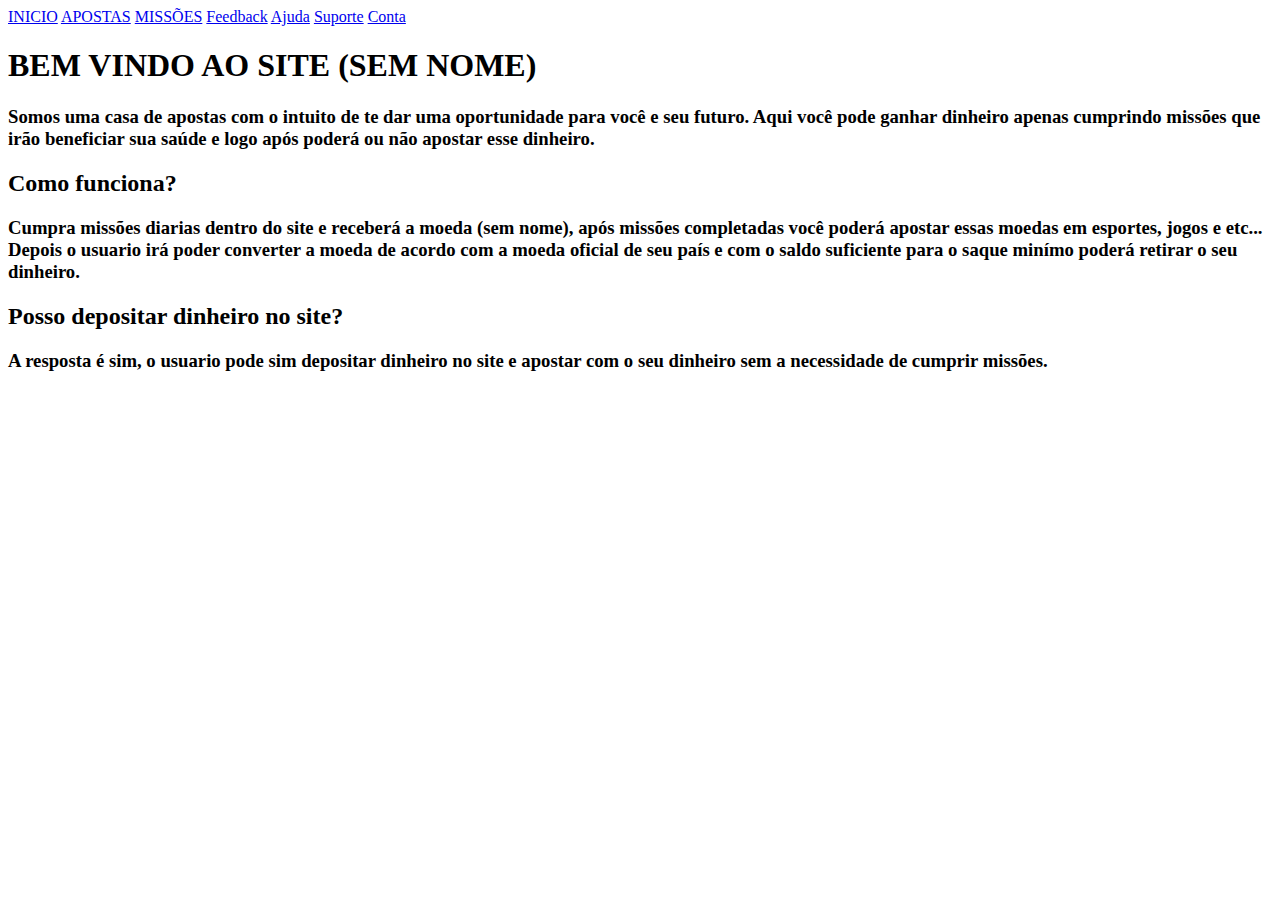
<file: index.html>
<!DOCTYPE html>
<html lang="en">
<head>
    <meta charset="UTF-8">
    <meta http-equiv="X-UA-Compatible" content="IE=edge">
    <meta name="viewport" content="width=device-width, initial-scale=1.0">
    <title>APOSTAS BET</title>
    <link rel="stylesheet" href="C:\Users\filhos\.vscode\index.css">
</head>
<body>
    <header>
        <a href="C:\Users\filhos\.vscode\index.html"><span id="puts">INICIO</span></a>
        <a href="C:\Users\filhos\.vscode\apostas.html"><span id="oi">APOSTAS</span></a>
        <a href="C:\Users\filhos\.vscode\missoes.html"><span id="oii">MISSÕES</span></a>
        <a href="C:\Users\filhos\.vscode\fedeebek.html"><span id="ei">Feedback</span></a>
        <a href="C:\Users\filhos\.vscode\ajuda.html"><span id="eii">Ajuda</span></a>
        <a href="C:\Users\filhos\.vscode\suporte.html"><span id="ops">Suporte</span></a>
        <a href="C:\Users\filhos\.vscode\login.html"><span id="eiii">Conta</span></a>
    </header>
    <h1>BEM VINDO AO SITE (SEM NOME)</h1>
    <h3>Somos uma casa de apostas com o intuito de te dar uma oportunidade para você e seu futuro. Aqui você pode ganhar dinheiro apenas cumprindo missões que irão beneficiar sua saúde e logo após poderá ou não apostar esse dinheiro.</h3>
    <h2>Como funciona?</h2>
    <h3>Cumpra missões diarias dentro do site e receberá a moeda (sem nome), após missões completadas você poderá apostar essas moedas em esportes, jogos e etc... Depois o usuario irá poder converter a moeda de acordo com a moeda oficial de seu país e com o saldo suficiente para o saque minímo poderá retirar o seu dinheiro.
    <h2>Posso depositar dinheiro no site?</h2>
    <h3>A resposta é sim, o usuario pode sim depositar dinheiro no site e apostar com o seu dinheiro sem a necessidade de cumprir missões.</h3>
    </h3>
</body>
</html>
</file>
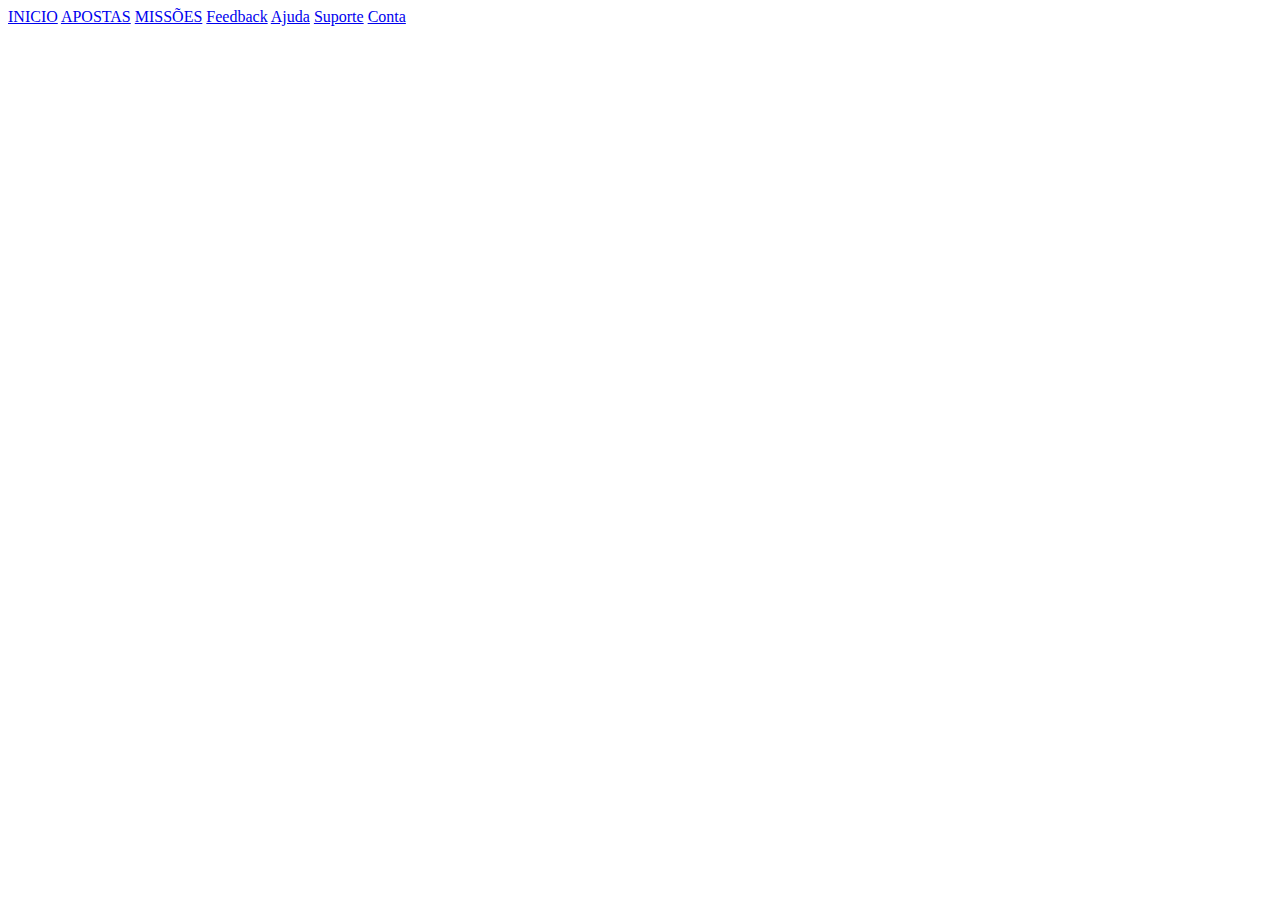
<file: ajuda.html>
<!DOCTYPE html>
<html lang="en">
<head>
    <meta charset="UTF-8">
    <meta http-equiv="X-UA-Compatible" content="IE=edge">
    <meta name="viewport" content="width=device-width, initial-scale=1.0">
    <title>APOSTAS BET</title>
    <link rel="stylesheet" href="C:\Users\filhos\.vscode\ajuda.css">
</head>
<body>
    <header>
        <a href="C:\Users\filhos\.vscode\inicio.html"><span id="puts">INICIO</span></a>
        <a href="C:\Users\filhos\.vscode\apostas.html"><span id="oi">APOSTAS</span></a>
        <a href="C:\Users\filhos\.vscode\missoes.html"><span id="oii">MISSÕES</span></a>
        <a href="C:\Users\filhos\.vscode\fedeebek.html"><span id="ei">Feedback</span></a>
        <a href="C:\Users\filhos\.vscode\ajuda.html"><span id="eii">Ajuda</span></a>
        <a href="C:\Users\filhos\.vscode\suporte.html"><span id="ops">Suporte</span></a>
        <a href="C:\Users\filhos\.vscode\login.html"><span id="eiii">Conta</span></a>
    </header>

</body>
</html>
</file>
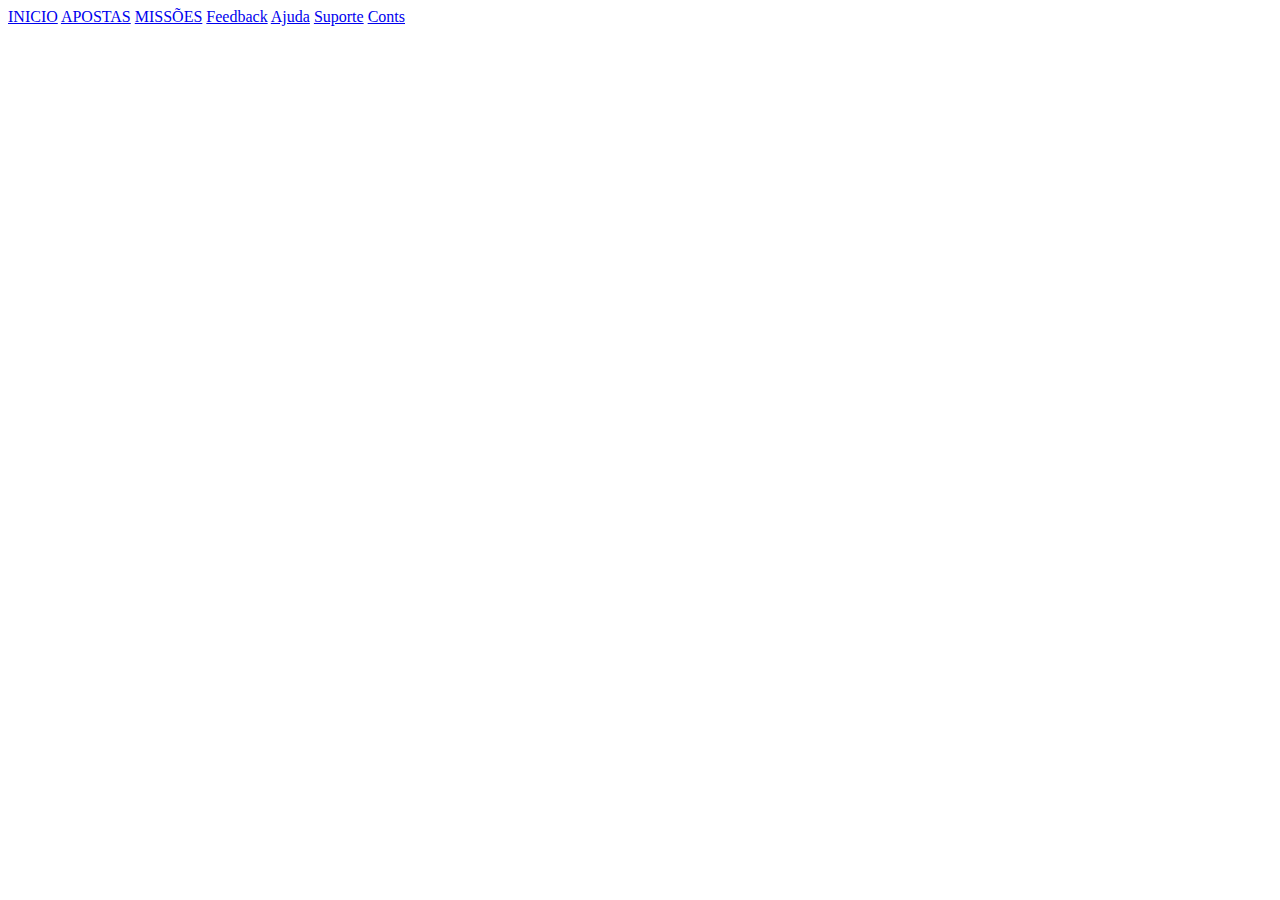
<file: apostas.html>
<!DOCTYPE html>
<html lang="en">
<head>
    <meta charset="UTF-8">
    <meta http-equiv="X-UA-Compatible" content="IE=edge">
    <meta name="viewport" content="width=device-width, initial-scale=1.0">
    <title>APOSTAS BET</title>
    <link rel="stylesheet" href="C:\Users\filhos\.vscode\apostas.css">
</head>
<body>
    <header>
        <a href="C:\Users\filhos\.vscode\inicio.html"><span id="puts">INICIO</span></a>
        <a href="C:\Users\filhos\.vscode\apostas.html"><span id="oi">APOSTAS</span></a>
        <a href="C:\Users\filhos\.vscode\missoes.html"><span id="oii">MISSÕES</span></a>
        <a href="C:\Users\filhos\.vscode\fedeebek.html"><span id="ei">Feedback</span></a>
        <a href="C:\Users\filhos\.vscode\ajuda.html"><span id="eii">Ajuda</span></a>
        <a href="C:\Users\filhos\.vscode\suporte.html"><span id="ops">Suporte</span></a>
        <a href="C:\Users\filhos\.vscode\login.html"><span id="eiii">Conts</span></a>
    </header>
</body>
</html>
</file>
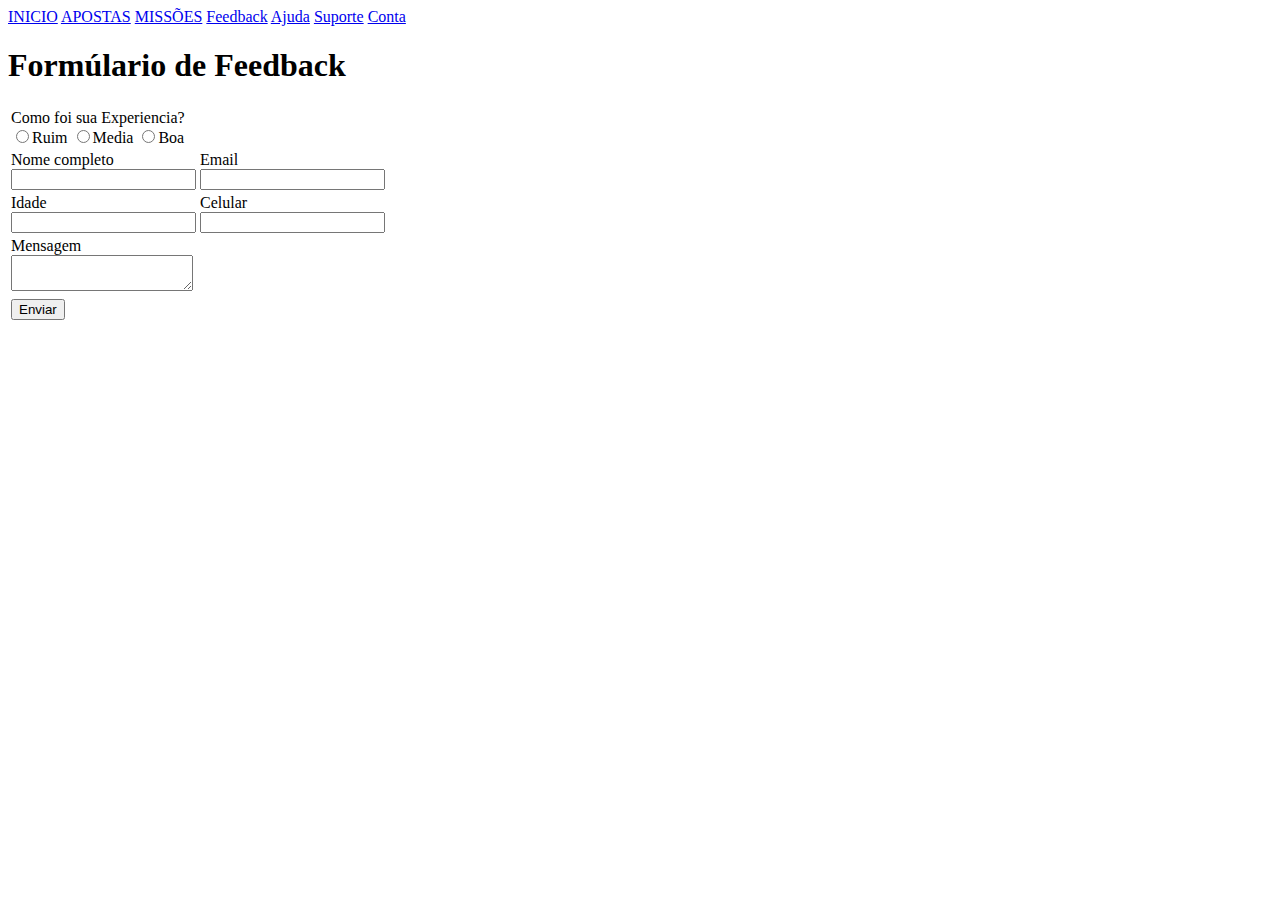
<file: fedeebek.html>
<!DOCTYPE html>
<html lang="en">
<head>
    <meta charset="UTF-8">
    <meta http-equiv="X-UA-Compatible" content="IE=edge">
    <meta name="viewport" content="width=device-width, initial-scale=1.0">
    <title>APOSTAS BET</title>
    <link rel="stylesheet" href="C:\Users\filhos\.vscode\fedeebek.css">
</head>
<body>
    <header>
        <a href="C:\Users\filhos\.vscode\index.html"><span id="puts">INICIO</span></a>
        <a href="C:\Users\filhos\.vscode\apostas.html"><span id="oi">APOSTAS</span></a>
        <a href="C:\Users\filhos\.vscode\missoes.html"><span id="oii">MISSÕES</span></a>
        <a href="C:\Users\filhos\.vscode\fedeebek.html"><span id="ei">Feedback</span></a>
        <a href="C:\Users\filhos\.vscode\ajuda.html"><span id="eii">Ajuda</span></a>
        <a href="C:\Users\filhos\.vscode\suporte.html"><span id="ops">Suporte</span></a>
        <a href="C:\Users\filhos\.vscode\login.html"><span id="eiii">Conta</span></a>
    </header>
    <div class="wrap">
        <table>
            <form action="" method="">
                <h1>Formúlario de Feedback</h1>
                <tr>
                    <td colspan="2">
                        <label class="como">
                            Como foi sua Experiencia?</label>
                            <br>
                            <input type="radio" name="opniao" value="ruim" class="local">Ruim
                            <input type="radio" name="opniao" value="media" class="local">Media
                            <input type="radio" name="opniao" value="boa" class="local">Boa
                    </td>     
                </tr>
                <tr>
                    <td>
                        <label>Nome completo</label>
                    <br/>
                    <input type="text" name="nome completo" class="txt">
                    </td>
                    <td>
                        <label>Email</label>
                    <br/>
                    <input type="email" name="Email" class="txt">
                    </td>
                </tr>
                <tr>
                    <td>
                        <label>Idade</label>
                    <br/>
                    <input type="text" name="idade" class="txt">
                    </td>
                    <td>
                        <label>Celular</label>
                    <br/>
                    <input type="text" name="celular" class="txt">
                    </td>
                </tr>
                <tr>
                    <td colspan="2">
                        <label>Mensagem</label>
                        <br/>
                        <textarea class="txtrea"></textarea>
                    </td>
                </tr>
                <tr>
                    <td colspan="2"><button type="submit" class="ai">Enviar</button></td>
                </tr>
            </form>
    </div>
</body>
</html>
</file>
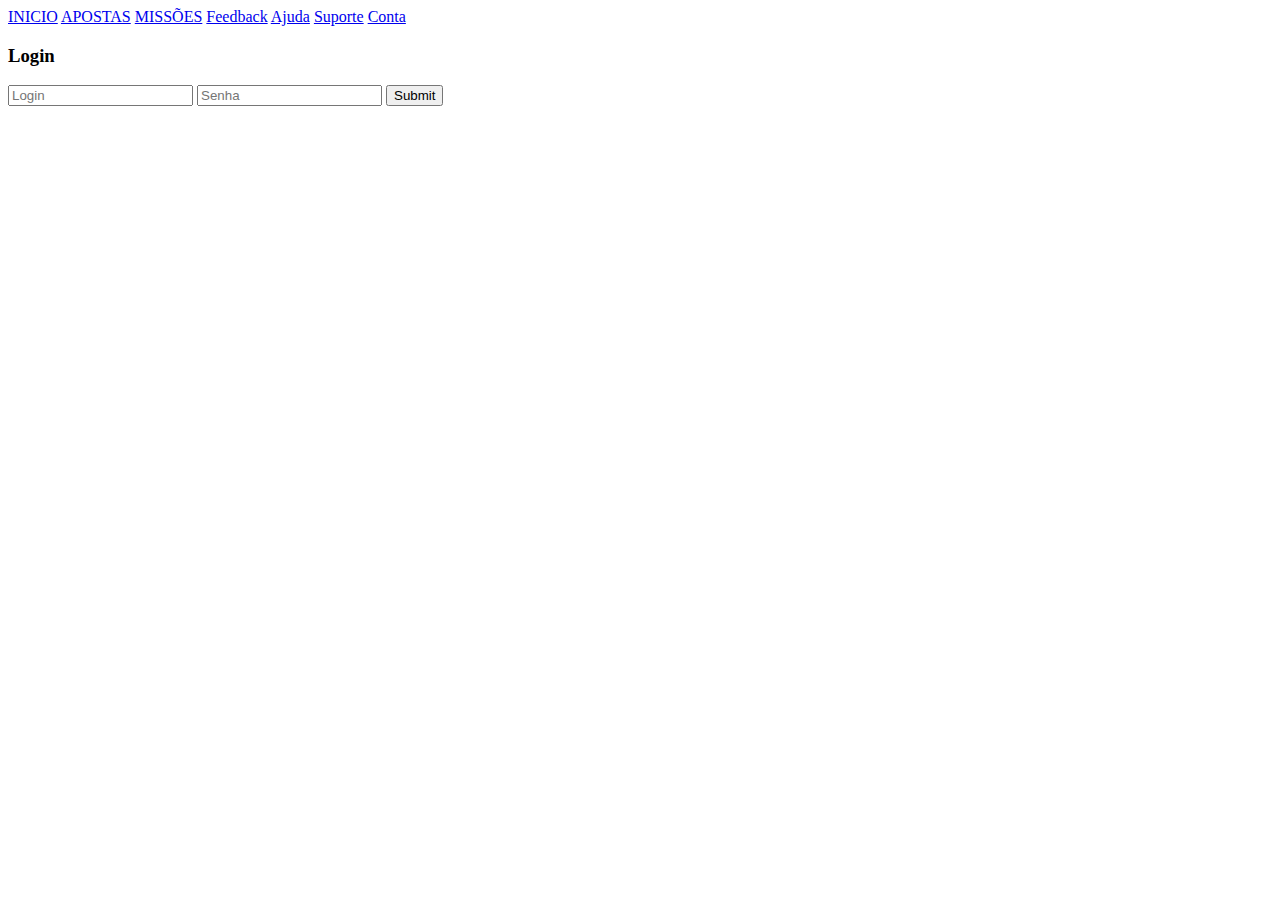
<file: login.html>
<!DOCTYPE html>
<html lang="en">
<head>
    <meta charset="UTF-8">
    <meta http-equiv="X-UA-Compatible" content="IE=edge">
    <meta name="viewport" content="width=device-width, initial-scale=1.0">
    <title>CONTA</title>
    <link rel="stylesheet" href="C:\Users\filhos\.vscode\login.css">
</head>
<body>
    <header>
        <a href="C:\Users\filhos\.vscode\index.html"><span id="puts">INICIO</span></a>
        <a href="C:\Users\filhos\.vscode\apostas.html"><span id="oi">APOSTAS</span></a>
        <a href="C:\Users\filhos\.vscode\missoes.html"><span id="oii">MISSÕES</span></a>
        <a href="C:\Users\filhos\.vscode\fedeebek.html"><span id="ei">Feedback</span></a>
        <a href="C:\Users\filhos\.vscode\ajuda.html"><span id="eii">Ajuda</span></a>
        <a href="C:\Users\filhos\.vscode\suporte.html"><span id="ops">Suporte</span></a>
        <a href="C:\Users\filhos\.vscode\login.html"><span id="eiii">Conta</span></a>
    </header>
    <form>
        <h3>Login</h3>
        <input type="text" placeholder="Login" id="login">
        <input type="password" placeholder="Senha" id="senha">
        <input type="submit" onclick="logar(); return false">


    </form>
    <script>
        function logar(){
            var login = document.getElementById('login').value;
            var senha = document.getElementById('senha').value;

            if(login =="admin" && senha == "admin"){
                alert('Sucesso');
                location.href = "inicio.html";
            }else{
                alert('Usuario ou senha incorretos');
            }
        }



    </script>
</body>
</html>
</file>
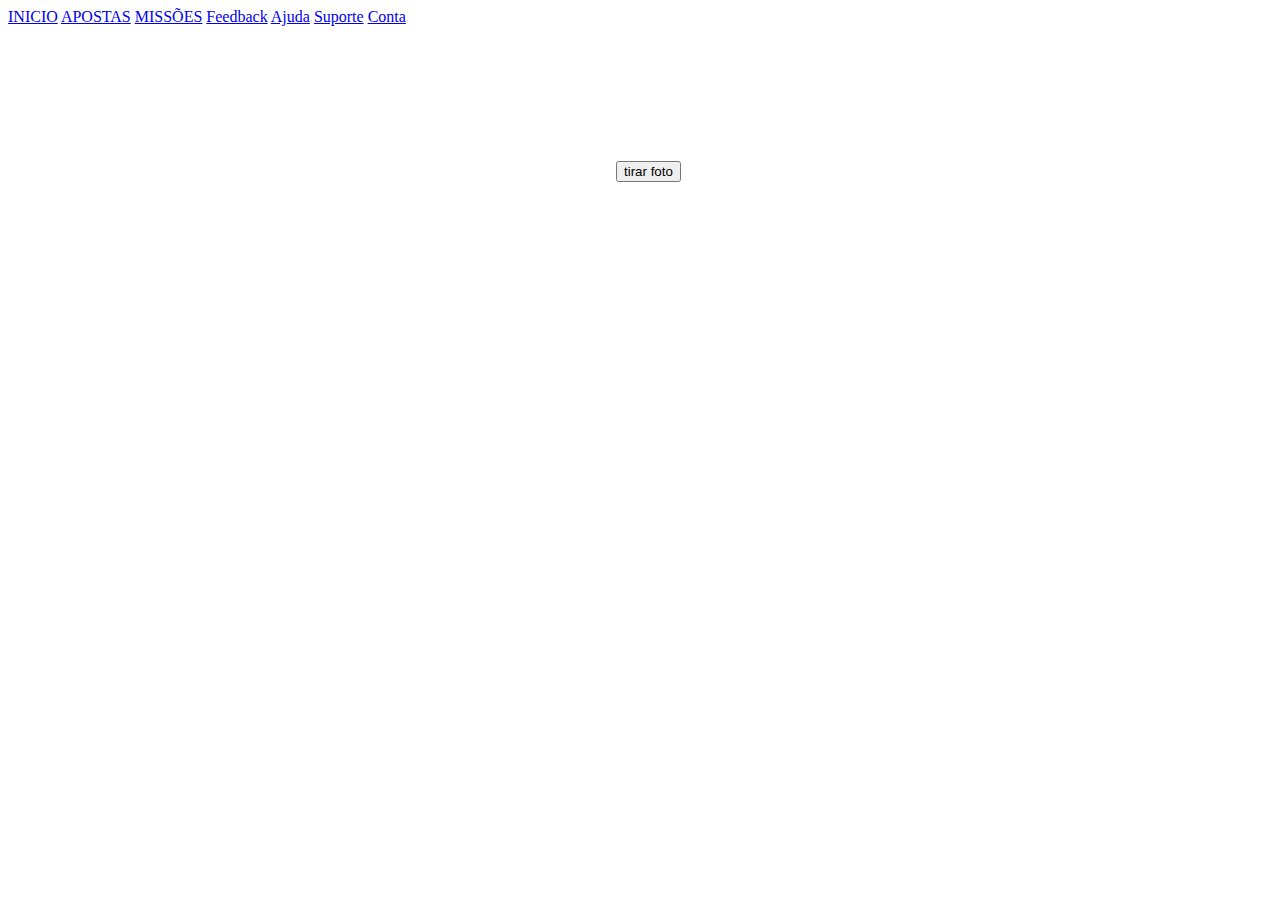
<file: missoes.html>
<!DOCTYPE html>
<html lang="en">
<head>
    <meta charset="UTF-8">
    <meta http-equiv="X-UA-Compatible" content="IE=edge">
    <meta name="viewport" content="width=device-width, initial-scale=1.0">
    <title>APOSTAS BET</title>
    <link rel="stylesheet" href="C:\Users\filhos\.vscode\missoes.css">
</head>
<body>
    <header>
        <a href="C:\Users\filhos\.vscode\index.html"><span id="puts">INICIO</span></a>
        <a href="C:\Users\filhos\.vscode\apostas.html"><span id="oi">APOSTAS</span></a>
        <a href="C:\Users\filhos\.vscode\missoes.html"><span id="oii">MISSÕES</span></a>
        <a href="C:\Users\filhos\.vscode\fedeebek.html"><span id="ei">Feedback</span></a>
        <a href="C:\Users\filhos\.vscode\ajuda.html"><span id="eii">Ajuda</span></a>
        <a href="C:\Users\filhos\.vscode\suporte.html"><span id="ops">Suporte</span></a>
        <a href="C:\Users\filhos\.vscode\login.html"><span id="eiii">Conta</span></a>
    </header>
    <video autoplay></video>
    <canvas></canvas>
    <button>tirar foto</button>
    <script src="./script.js"></script>
</body>
</html>
</file>
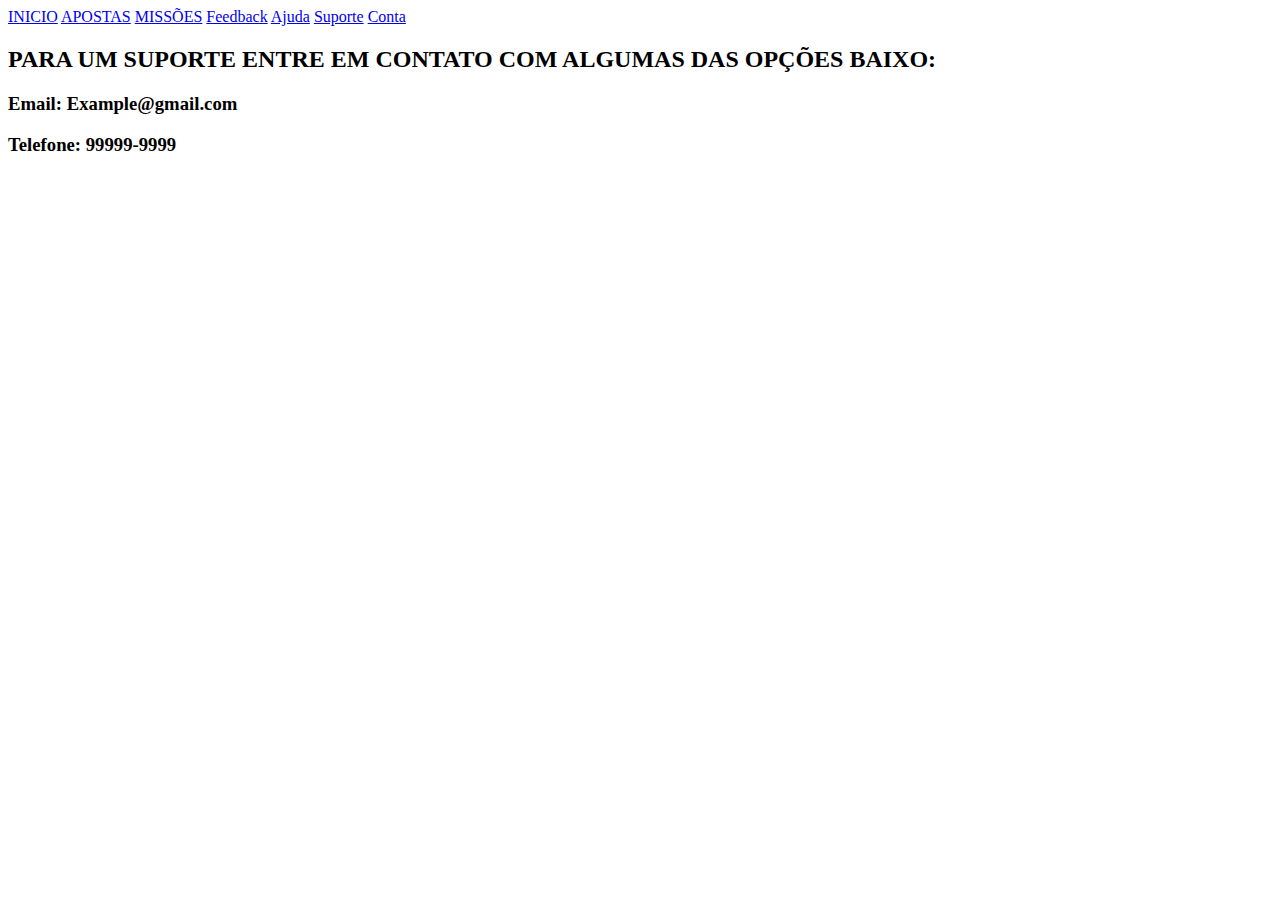
<file: suporte.html>
<!DOCTYPE html>
<html lang="en">
<head>
    <meta charset="UTF-8">
    <meta http-equiv="X-UA-Compatible" content="IE=edge">
    <meta name="viewport" content="width=device-width, initial-scale=1.0">
    <title>APOSTAS BET</title>
    <link rel="stylesheet" href="C:\Users\filhos\.vscode\suporte.css">
</head>
<body>
    <header>
        <a href="C:\Users\filhos\.vscode\index.html"><span id="puts">INICIO</span></a>
        <a href="C:\Users\filhos\.vscode\apostas.html"><span id="oi">APOSTAS</span></a>
        <a href="C:\Users\filhos\.vscode\missoes.html"><span id="oii">MISSÕES</span></a>
        <a href="C:\Users\filhos\.vscode\fedeebek.html"><span id="ei">Feedback</span></a>
        <a href="C:\Users\filhos\.vscode\ajuda.html"><span id="eii">Ajuda</span></a>
        <a href="C:\Users\filhos\.vscode\suporte.html"><span id="ops">Suporte</span></a>
        <a href="C:\Users\filhos\.vscode\login.html"><span id="eiii">Conta</span></a>
    </header>
    <h2>PARA UM SUPORTE ENTRE EM CONTATO COM ALGUMAS DAS OPÇÕES BAIXO:</h2>
    <h3>Email: Example@gmail.com</h3>
    <h3>Telefone: 99999-9999</h3>
</body>
</html>
</file>
